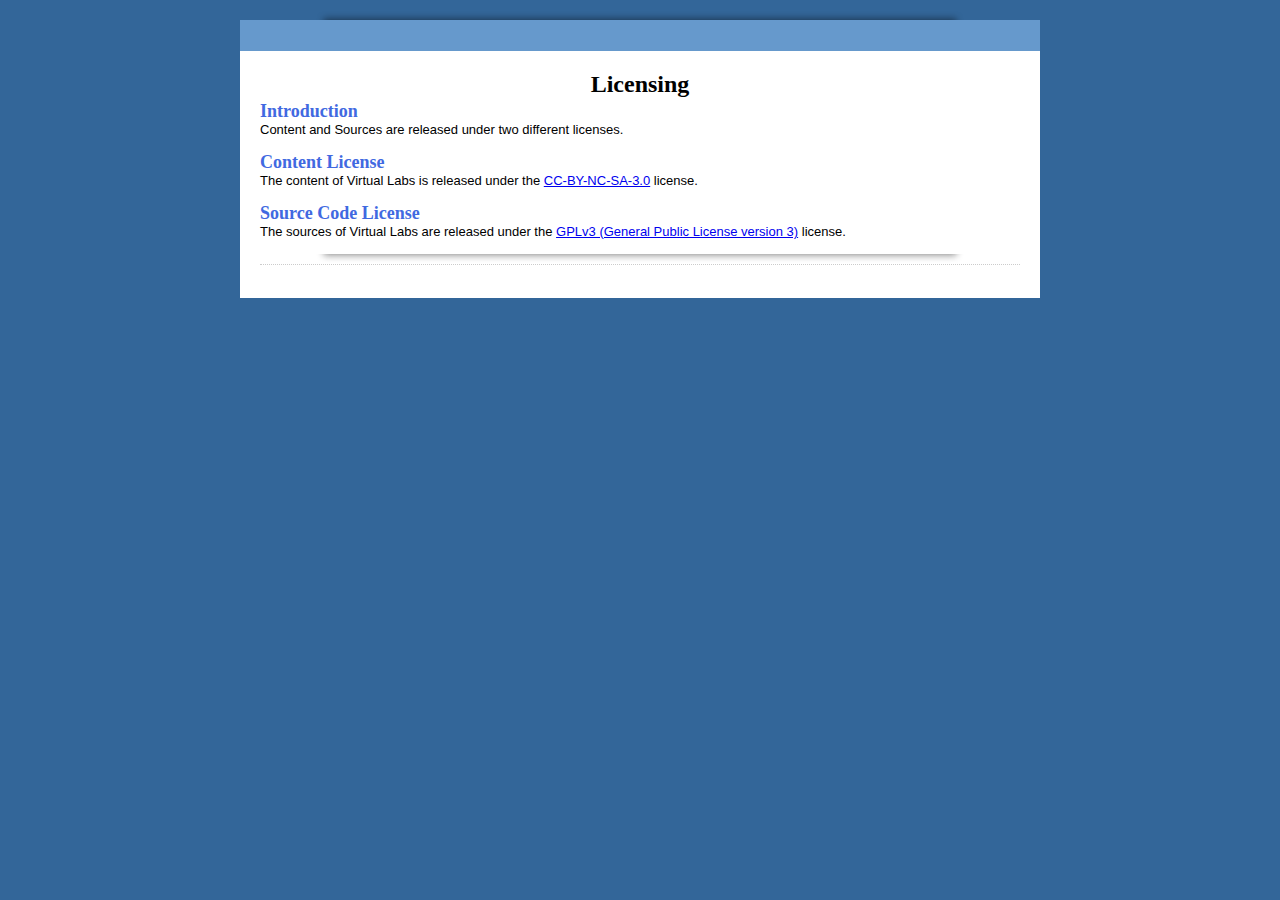
<file: license/index.html>
<html>
<head>
<link rel="stylesheet" type="text/css" href="view.css" media="all">
<script type="text/javascript" src="view.js"></script>
</head>
<body id="main_body">
<img id="top" src="top.png" alt="">
<div id="form_container"> 
<h1><a>Licensing</a></h1>
<form id="form_246914" class="appnitro">
<div class="form_description">
<h2 align="center"><b style="font-size:24;font-family:Georgia,'Times New Roman',Times,serif;color:black;">Licensing</b></h2>
<b style="font-size:18;font-family:Georgia,'Times New Roman',Times,serif;color:#4169E1;">Introduction</b>
<br>

Content and Sources are released under two different licenses.
<br> 
<br>
<b style="font-size:18;font-family:Georgia,'Times New Roman',Times,serif;color:#4169E1;">Content License</b><br>

The content of Virtual Labs is released under the <a href="http://creativecommons.org/licenses/by-nc-sa/3.0/legalcode">CC-BY-NC-SA-3.0</a> license.<br> 
<br>
<b style="font-size:18;font-family:Georgia,'Times New Roman',Times,serif;color:#4169E1;">Source Code License</b><br>

The sources of Virtual Labs are released under the <a href="http://www.gnu.org/licenses/quick-guide-gplv3.html">GPLv3 (General Public License version 3)</a> license.<br> 
<br>

<img id="bottom" src="bottom.png" alt="">
</body>
</html>
</file>
<file: license/view.css>
body
{
	background:#336699;
	font-family:"Lucida Grande", Tahoma, Arial, Verdana, sans-serif;
	font-size:small;
	margin:8px 0 16px;
	text-align:center;
}

#form_container
{
	background:#fff;
	
	margin:0 auto;
	text-align:left;
	width:800px;
}

#top
{
	display:block;
	height:10px;
	margin:10px auto 0;
	width:650px;
}

#footer
{
	width:640px;
	clear:both;
	color:#999999;
	text-align:center;
	width:640px;
	padding-bottom: 15px;
	font-size: 85%;
}

#footer a{
	color:#999999;
	text-decoration: none;
	border-bottom: 1px dotted #999999;
}

#bottom
{
	display:block;
	height:10px;
	margin:0 auto;
	width:650px;
}

form.appnitro
{
	margin:20px 20px 0;
	padding:0 0 20px;
}

/**** Logo Section  *****/
h1
{
	background-color:#6699CC;
	margin:0;
	min-height:0;
	padding:0;
	text-decoration:none;
	text-indent:-8000px;
	
}

h1 a
{
	
	height:100%;
	min-height:40px;
	overflow:hidden;
}


img
{
	behavior:url(css/iepngfix.htc);
	border:none;
}


/**** Form Section ****/
.appnitro
{
	font-family:Lucida Grande, Tahoma, Arial, Verdana, sans-serif;
	font-size:small;
}

.appnitro li
{
	width:61%;
}

form ul
{
	font-size:100%;
	list-style-type:none;
	margin:0;
	padding:0;
	width:100%;
}

form li
{
	display:block;
	margin:0;
	padding:4px 5px 2px 9px;
	position:relative;
}

form li:after
{
	clear:both;
	content:".";
	display:block;
	height:0;
	visibility:hidden;
}

.buttons:after
{
	clear:both;
	content:".";
	display:block;
	height:0;
	visibility:hidden;
}

.buttons
{
	clear:both;
	display:block;
	margin-top:10px;
}

* html form li
{
	height:1%;
}

* html .buttons
{
	height:1%;
}

* html form li div
{
	display:inline-block;
}

form li div
{
	color:#444;
	margin:0 4px 0 0;
	padding:0 0 8px;
}

form li span
{
	color:#444;
	float:left;
	margin:0 4px 0 0;
	padding:0 0 8px;
}

form li div.left
{
	display:inline;
	float:left;
	width:48%;
}

form li div.right
{
	display:inline;
	float:right;
	width:48%;
}

form li div.left .medium
{
	width:100%;
}

form li div.right .medium
{
	width:100%;
}

.clear
{
	clear:both;
}

form li div label
{
	clear:both;
	color:#444;
	display:block;
	font-size:9px;
	line-height:9px;
	margin:0;
	padding-top:3px;
}

form li span label
{
	clear:both;
	color:#444;
	display:block;
	font-size:9px;
	line-height:9px;
	margin:0;
	padding-top:3px;
}

form li .datepicker
{
	cursor:pointer !important;
	float:left;
	height:16px;
	margin:.1em 5px 0 0;
	padding:0;
	width:16px;
}

.form_description
{
	border-bottom:1px dotted #ccc;
	clear:both;
	display:inline-block;
	margin:0 0 1em;
}

.form_description[class]
{
	display:block;
}

.form_description h2
{
	clear:left;
	font-size:160%;
	font-weight:400;
	margin:0 0 3px;
}

.form_description p
{
	font-size:95%;
	line-height:130%;
	margin:0 0 12px;
}

form hr
{
	display:none;
}

form li.section_break
{
	border-top:1px dotted #ccc;
	margin-top:9px;
	padding-bottom:0;
	padding-left:9px;
	padding-top:13px;
	width:97% !important;
}

form ul li.first
{
	border-top:none !important;
	margin-top:0 !important;
	padding-top:0 !important;
}

form .section_break h3
{
	font-size:110%;
	font-weight:400;
	line-height:130%;
	margin:0 0 2px;
}

form .section_break p
{
	font-size:85%;

	margin:0 0 10px;
}

/**** Buttons ****/
input.button_text
{
	overflow:visible;
	padding:0 7px;
	width:auto;
}

.buttons input
{
	font-size:120%;
	margin-right:5px;
}

/**** Inputs and Labels ****/
label.description
{
	border:none;
	color:#222;
	display:block;
	font-size:95%;
	font-weight:700;
	line-height:150%;
	padding:0 0 1px;
}

span.symbol
{
	font-size:115%;
	line-height:130%;
}

input.text
{
	background:#fff url(../../../images/shadow.gif) repeat-x top;
	border-bottom:1px solid #ddd;
	border-left:1px solid #c3c3c3;
	border-right:1px solid #c3c3c3;
	border-top:1px solid #7c7c7c;
	color:#333;
	font-size:100%;
	margin:0;
	padding:2px 0;
}

input.file
{
	color:#333;
	font-size:100%;
	margin:0;
	padding:2px 0;
}

textarea.textarea
{
	background:#fff url(../../../images/shadow.gif) repeat-x top;
	border-bottom:1px solid #ddd;
	border-left:1px solid #c3c3c3;
	border-right:1px solid #c3c3c3;
	border-top:1px solid #7c7c7c;
	color:#333;
	font-family:"Lucida Grande", Tahoma, Arial, Verdana, sans-serif;
	font-size:100%;
	margin:0;
	width:99%;
}

select.select
{
	color:#333;
	font-size:100%;
	margin:1px 0;
	padding:1px 0 0;
	background:#fff url(../../../images/shadow.gif) repeat-x top;
	border-bottom:1px solid #ddd;
	border-left:1px solid #c3c3c3;
	border-right:1px solid #c3c3c3;
	border-top:1px solid #7c7c7c;
}


input.currency
{
	text-align:right;
}

input.checkbox
{
	display:block;
	height:13px;
	line-height:1.4em;
	margin:6px 0 0 3px;
	width:13px;
}

input.radio
{
	display:block;
	height:13px;
	line-height:1.4em;
	margin:6px 0 0 3px;
	width:13px;
}

label.choice
{
	color:#444;
	display:block;
	font-size:100%;
	line-height:1.4em;
	margin:-1.55em 0 0 25px;
	padding:4px 0 5px;
	width:90%;
}

select.select[class]
{
	margin:0;
	padding:1px 0;
}

*:first-child+html select.select[class]
{
	margin:1px 0;
}

.safari select.select
{
	font-size:120% !important;
	margin-bottom:1px;
}

input.small
{
	width:25%;
}

select.small
{
	width:25%;
}

input.medium
{
	width:50%;
}

select.medium
{
	width:50%;
}

input.large
{
	width:99%;
}

select.large
{
	width:100%;
}

textarea.small
{
	height:5.5em;
}

textarea.medium
{
	height:10em;
}

textarea.large
{
	height:20em;
}

/**** Errors ****/
#error_message
{
	background:#fff;
	border:1px dotted red;
	margin-bottom:1em;
	padding-left:0;
	padding-right:0;
	padding-top:4px;
	text-align:center;
	width:99%;
}

#error_message_title
{
	color:#DF0000;
	font-size:125%;
	margin:7px 0 5px;
	padding:0;
}

#error_message_desc
{
	color:#000;
	font-size:100%;
	margin:0 0 .8em;
}

#error_message_desc strong
{
	background-color:#FFDFDF;
	color:red;
	padding:2px 3px;
}

form li.error
{
	background-color:#FFDFDF !important;
	border-bottom:1px solid #EACBCC;
	border-right:1px solid #EACBCC;
	margin:3px 0;
}

form li.error label
{
	color:#DF0000 !important;
}

form p.error
{
	clear:both;
	color:red;
	font-size:10px;
	font-weight:700;
	margin:0 0 5px;
}

form .required
{
	color:red;
	float:none;
	font-weight:700;
}

/**** Guidelines and Error Highlight ****/
form li.highlighted
{
	background-color:#fff7c0;
}

form .guidelines
{
	background:#f5f5f5;
	border:1px solid #e6e6e6;
	color:#444;
	font-size:80%;
	left:100%;
	line-height:130%;
	margin:0 0 0 8px;
	padding:8px 10px 9px;
	position:absolute;
	top:0;
	visibility:hidden;
	width:42%;
	z-index:1000;
}

form .guidelines small
{
	font-size:105%;
}

form li.highlighted .guidelines
{
	visibility:visible;
}

form li:hover .guidelines
{
	visibility:visible;
}

.no_guidelines .guidelines
{
	display:none !important;
}

.no_guidelines form li
{
	width:97%;
}

.no_guidelines li.section
{
	padding-left:9px;
}

/*** Success Message ****/
.form_success 
{
	clear: both;
	margin: 0;
	padding: 90px 0pt 100px;
	text-align: center
}

.form_success h2 {
    clear:left;
    font-size:160%;
    font-weight:normal;
    margin:0pt 0pt 3px;
}

/*** Password ****/
ul.password{
    margin-top:60px;
    margin-bottom: 60px;
    text-align: center;
}
.password h2{
    color:#DF0000;
    font-weight:bold;
    margin:0pt auto 10px;
}

.password input.text {
   font-size:170% !important;
   width:380px;
   text-align: center;
}
.password label{
   display:block;
   font-size:120% !important;
   padding-top:10px;
   font-weight:bold;
}

#li_captcha{
   padding-left: 5px;
}


#li_captcha span{
	float:none;
}

/** Embedded Form **/

.embed #form_container{
	border: none;
}

.embed #top, .embed #bottom, .embed h1{
	display: none;
}

.embed #form_container{
	width: 100%;
}

.embed #footer{
	text-align: left;
	padding-left: 10px;
	width: 99%;
}

.embed #footer.success{
	text-align: center;
}

.embed form.appnitro
{
	margin:0px 0px 0;
	
}



/*** Calendar **********************/
div.calendar { position: relative; }

.calendar table {
cursor:pointer;
border:1px solid #ccc;
font-size: 11px;
color: #000;
background: #fff;
font-family:"Lucida Grande", Tahoma, Arial, Verdana, sans-serif;
}

.calendar .button { 
text-align: center;    
padding: 2px;          
}

.calendar .nav {
background:#f5f5f5;
}

.calendar thead .title { 
font-weight: bold;      
text-align: center;
background: #dedede;
color: #000;
padding: 2px 0 3px 0;
}

.calendar thead .headrow { 
background: #f5f5f5;
color: #444;
font-weight:bold;
}

.calendar thead .daynames { 
background: #fff;
color:#333;
font-weight:bold;
}

.calendar thead .name { 
border-bottom: 1px dotted #ccc;
padding: 2px;
text-align: center;
color: #000;
}

.calendar thead .weekend { 
color: #666;
}

.calendar thead .hilite { 
background-color: #444;
color: #fff;
padding: 1px;
}

.calendar thead .active { 
background-color: #d12f19;
color:#fff;
padding: 2px 0px 0px 2px;
}


.calendar tbody .day { 
width:1.8em;
color: #222;
text-align: right;
padding: 2px 2px 2px 2px;
}
.calendar tbody .day.othermonth {
font-size: 80%;
color: #bbb;
}
.calendar tbody .day.othermonth.oweekend {
color: #fbb;
}

.calendar table .wn {
padding: 2px 2px 2px 2px;
border-right: 1px solid #000;
background: #666;
}

.calendar tbody .rowhilite td {
background: #FFF1AF;
}

.calendar tbody .rowhilite td.wn {
background: #FFF1AF;
}

.calendar tbody td.hilite { 
padding: 1px 1px 1px 1px;
background:#444 !important;
color:#fff !important;
}

.calendar tbody td.active { 
color:#fff;
background: #529214 !important;
padding: 2px 2px 0px 2px;
}

.calendar tbody td.selected { 
font-weight: bold;
border: 1px solid #888;
padding: 1px 1px 1px 1px;
background: #f5f5f5 !important;
color: #222 !important;
}

.calendar tbody td.weekend { 
color: #666;
}

.calendar tbody td.today { 
font-weight: bold;
color: #529214;
background:#D9EFC2;
}

.calendar tbody .disabled { color: #999; }

.calendar tbody .emptycell { 
visibility: hidden;
}

.calendar tbody .emptyrow { 
display: none;
}

.calendar tfoot .footrow { 
text-align: center;
background: #556;
color: #fff;
}

.calendar tfoot .ttip { 
background: #222;
color: #fff;
font-size:10px;
border-top: 1px solid #dedede;
padding: 3px;
}

.calendar tfoot .hilite { 
background: #aaf;
border: 1px solid #04f;
color: #000;
padding: 1px;
}

.calendar tfoot .active { 
background: #77c;
padding: 2px 0px 0px 2px;
}

.calendar .combo {
position: absolute;
display: none;
top: 0px;
left: 0px;
width: 4em;
border: 1px solid #ccc;
background: #f5f5f5;
color: #222;
font-size: 90%;
z-index: 100;
}

.calendar .combo .label,
.calendar .combo .label-IEfix {
text-align: center;
padding: 1px;
}

.calendar .combo .label-IEfix {
width: 4em;
}

.calendar .combo .hilite {
background: #444;
color:#fff;
}

.calendar .combo .active {
border-top: 1px solid #999;
border-bottom: 1px solid #999;
background: #dedede;
font-weight: bold;
}
</file>
